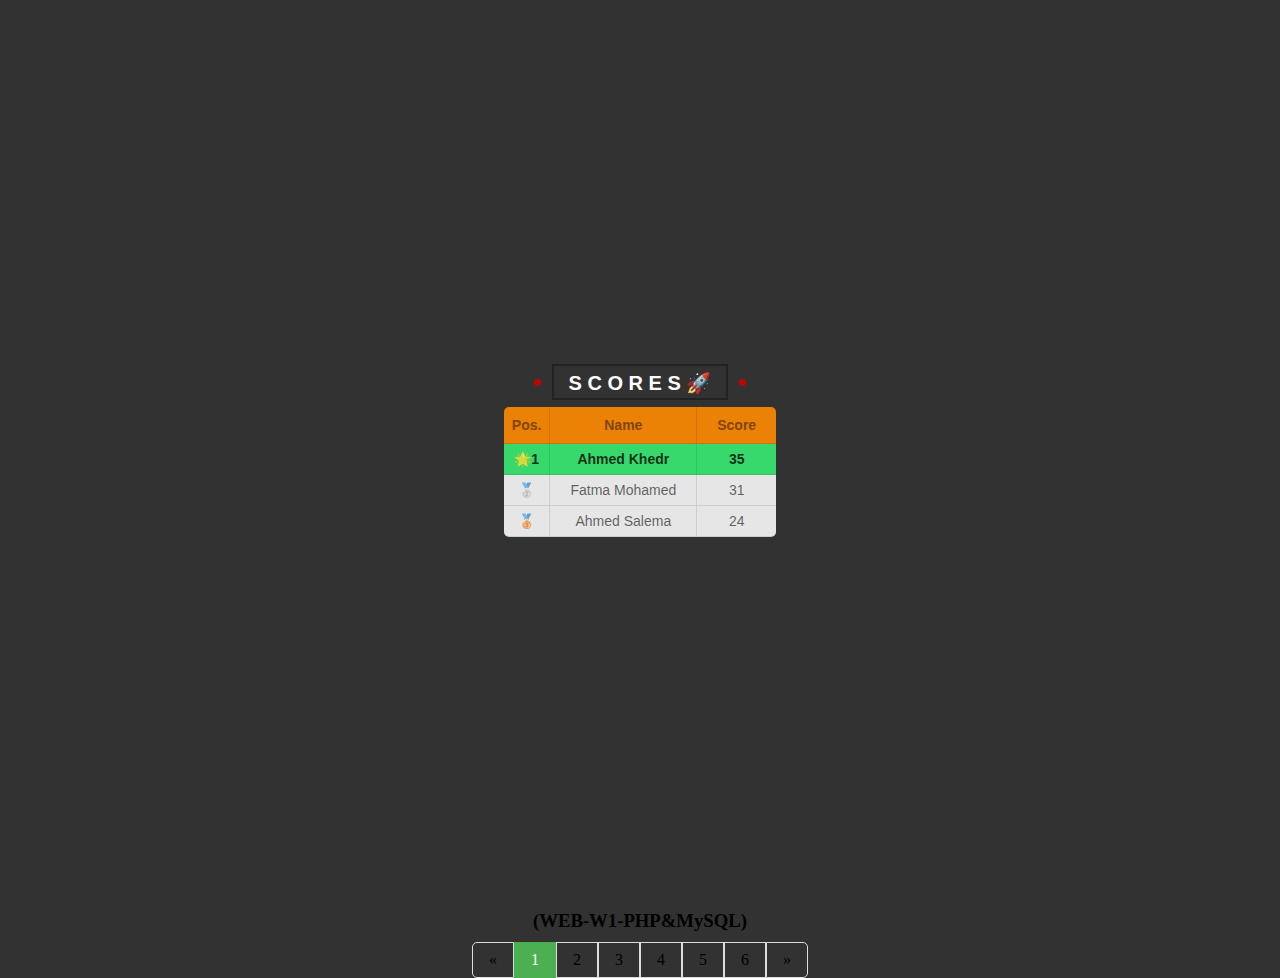
<file: index.html>
<!DOCTYPE html>
<html lang="en">

<head>
   <meta charset="UTF-8" />
   <meta name="viewport" content="width=device-width, initial-scale=1.0" />
   <link rel="stylesheet" href="./table_style.css" />
   <script type="text/javascript" src="./table_handler.js"></script>
   <title id="page-no">1</title>
</head>

<body>
   <div class="table-div">
      <table>
         <caption>
            <div class="table-title">
               <h1>S C O R E S 🚀</h1>
            </div>
         </caption>
         <tr>
            <th>Pos</th>
            <th>Name</th>
            <th>Score</th>
         </tr>
         <tr class="top">
            <td>🌟1</td>
            <td>Ahmed Khedr</td>
            <td>35</td>
         </tr>
         <tr>
            <td>2</td>
            <td>Ahmed Salema</td>
            <td>24</td>
         </tr>
         <tr>
            <td>3</td>
            <td>Fatma Mohamed</td>
            <td>31</td>
         </tr>
      </table>
   </div>
   <div style="text-align: center; margin: 10px">
      <h3>(WEB-W1-PHP&MySQL)</h3>
   </div>
   <div class="pagination">
      <a href="#">&laquo;</a>
      <a class="active" href="#">1</a>
      <a>2</a>
      <a href="#">3</a>
      <a href="#">4</a>
      <a href="#">5</a>
      <a href="#">6</a>
      <a href="#">&raquo;</a>
   </div>
</body>

</html>
</file>
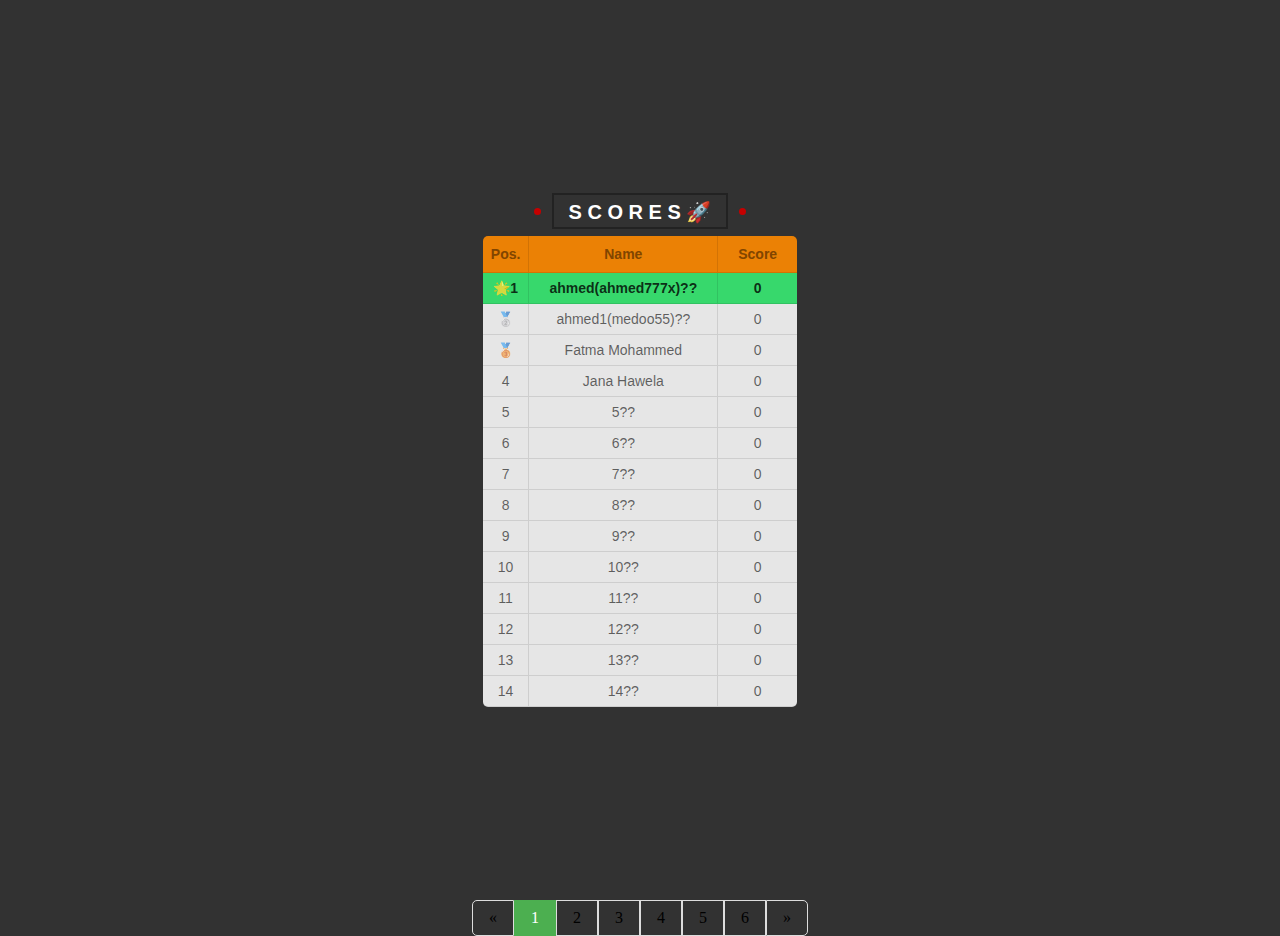
<file: scores_g1.html>
<!DOCTYPE html>
<html lang="en">
	<head>
		<meta charset="UTF-8" />
		<meta name="viewport" content="width=device-width, initial-scale=1.0" />
		<link rel="stylesheet" href="./table_style.css" />
		<script type="text/javascript" src="./table_handler.js"></script>
		<title id="page-no">1</title>
	</head>
	<body>
		<div class="table-div">
			<table>
				<caption>
					<div class="table-title">
						<h1>S C O R E S 🚀</h1>
					</div>
				</caption>
				<tr>
					<th>Pos</th>
					<th>Name</th>
					<th>Score</th>
				</tr>
				<tr class="top">
					<td>🌟1</td>
					<td>ahmed(ahmed777x)??</td>
					<td>0</td>
				</tr>
				<tr>
					<td>2</td>
					<td>ahmed1(medoo55)??</td>
					<td>0</td>
				</tr>
				<tr>
					<td>3</td>
					<td>Fatma Mohammed</td>
					<td>0</td>
				</tr>
				<tr>
					<td>4</td>
					<td>Jana Hawela</td>
					<td>0</td>
				</tr>
				<tr>
					<td>5</td>
					<td>5??</td>
					<td>0</td>
				</tr>
				<tr>
					<td>6</td>
					<td>6??</td>
					<td>0</td>
				</tr>
				<tr>
					<td>7</td>
					<td>7??</td>
					<td>0</td>
				</tr>
				<tr>
					<td>8</td>
					<td>8??</td>
					<td>0</td>
				</tr>
				<tr>
					<td>9</td>
					<td>9??</td>
					<td>0</td>
				</tr>
				<tr>
					<td>10</td>
					<td>10??</td>
					<td>0</td>
				</tr>
				<tr>
					<td>11</td>
					<td>11??</td>
					<td>0</td>
				</tr>
				<tr>
					<td>12</td>
					<td>12??</td>
					<td>0</td>
				</tr>
				<tr>
					<td>13</td>
					<td>13??</td>
					<td>0</td>
				</tr>
				<tr>
					<td>14</td>
					<td>14??</td>
					<td>0</td>
				</tr>
			</table>
		</div>

		<div class="pagination">
			<a href="#">&laquo;</a>
			<a href="#">1</a>
			<a class="active" href="#">2</a>
			<a href="#">3</a>
			<a href="#">4</a>
			<a href="#">5</a>
			<a href="#">6</a>
			<a href="#">&raquo;</a>
		</div>
	</body>
</html>
</file>
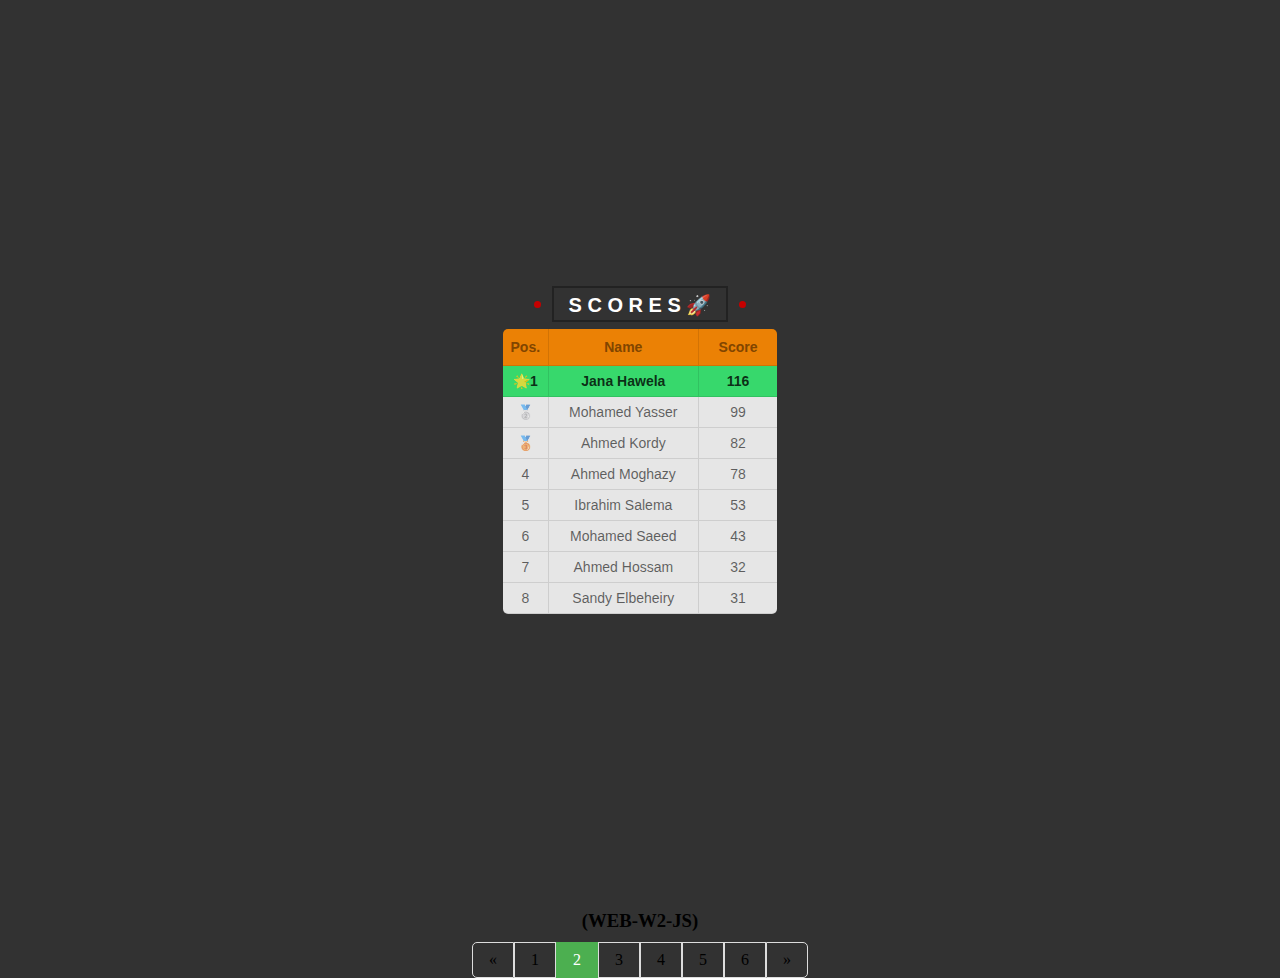
<file: scores_g2.html>
<!DOCTYPE html>
<html lang="en">
	<head>
		<meta charset="UTF-8" />
		<meta name="viewport" content="width=device-width, initial-scale=1.0" />
		<link rel="stylesheet" href="./table_style.css" />
		<script type="text/javascript" src="./table_handler.js"></script>
		<title id="page-no">2</title>
	</head>
	<body>
		<div class="table-div">
			<table>
				<caption>
					<div class="table-title">
						<h1>S C O R E S 🚀</h1>
					</div>
				</caption>
				<tr>
					<th>Pos</th>
					<th>Name</th>
					<th>Score</th>
				</tr>
				<tr class="top">
					<td>🌟1</td>
					<td>Ahmed Hossam</td>
					<td>32</td>
				</tr>
				<tr>
					<td>2</td>
					<td>Ahmed Kordy</td>
					<td>82</td>
				</tr>
				<tr>
					<td>3</td>
					<td>Jana Hawela</td>
					<td>116</td>
				</tr>
				<tr>
					<td>4</td>
					<td>Mohamed Yasser</td>
					<td>99</td>
				</tr>
				<tr>
					<td>5</td>
					<td>Mohamed Saeed</td>
					<td>43</td>
				</tr>
				<tr>
					<td>6</td>
					<td>Ahmed Moghazy</td>
					<td>78</td>
				</tr>
				<tr>
					<td>7</td>
					<td>Ibrahim Salema</td>
					<td>53</td>
				</tr>
				<tr>
					<td>8</td>
					<td>Sandy Elbeheiry</td>
					<td>31</td>
				</tr>
			</table>
		</div>
		<div style="text-align: center; margin: 10px"><h3>(WEB-W2-JS)</h3></div>

		<div class="pagination">
			<a href="#">&laquo;</a>
			<a href="#">1</a>
			<a class="active" href="#">2</a>
			<a href="#">3</a>
			<a href="#">4</a>
			<a href="#">5</a>
			<a href="#">6</a>
			<a href="#">&raquo;</a>
		</div>
	</body>
</html>
</file>
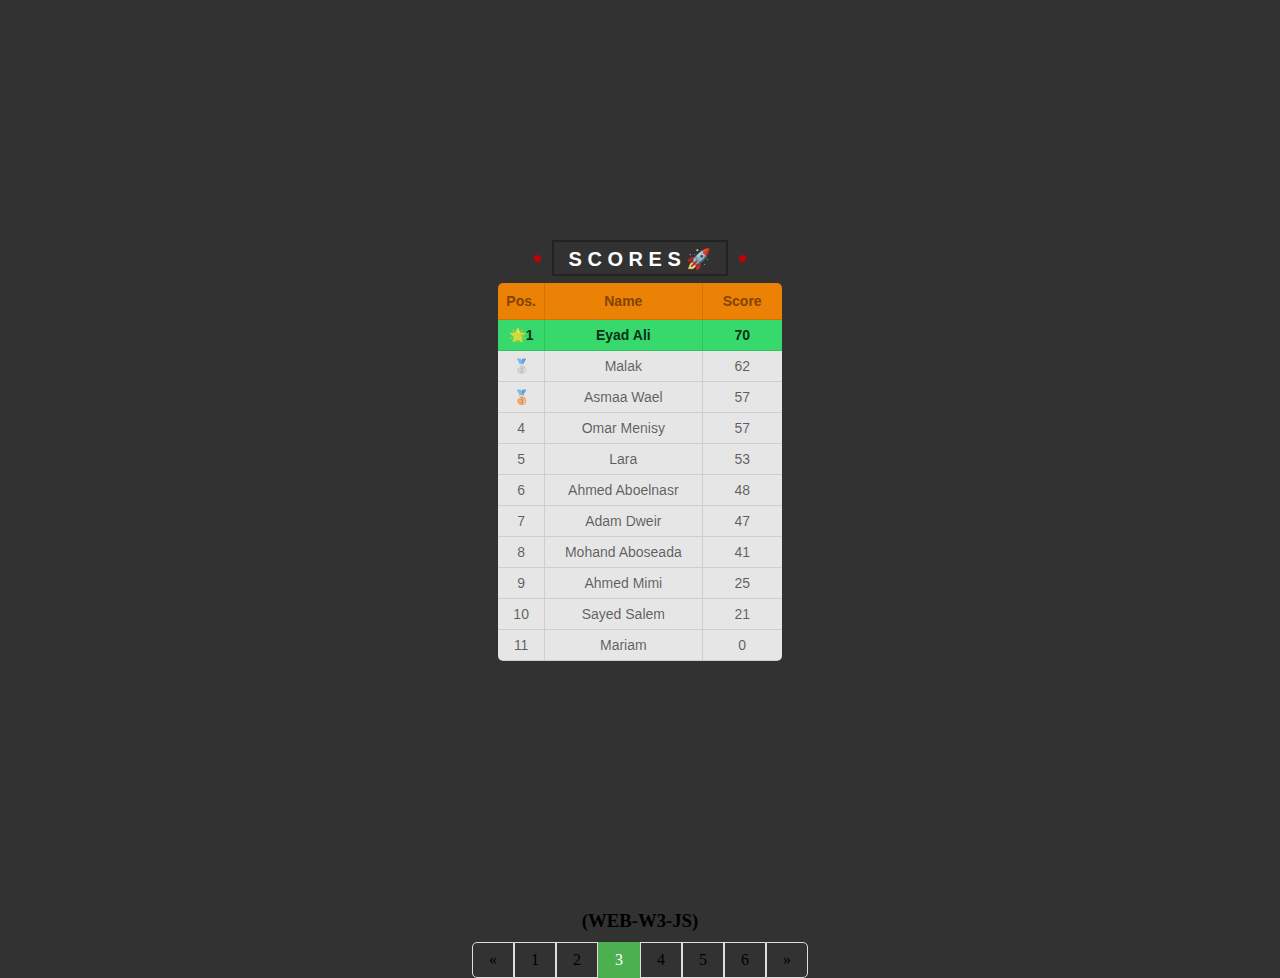
<file: scores_g3.html>
<!DOCTYPE html>
<html lang="en">
	<head>
		<meta charset="UTF-8" />
		<meta name="viewport" content="width=device-width, initial-scale=1.0" />
		<link rel="stylesheet" href="./table_style.css" />
		<script type="text/javascript" src="./table_handler.js"></script>
		<title id="page-no">3</title>
	</head>
	<body>
		<div class="table-div">
			<table>
				<caption>
					<div class="table-title">
						<h1>S C O R E S 🚀</h1>
					</div>
				</caption>
				<tr>
					<th>Pos</th>
					<th>Name</th>
					<th>Score</th>
				</tr>
				<tr class="top">
					<td>🌟1</td>
					<td>Adam Dweir</td>
					<td>47</td>
				</tr>
				<tr>
					<td>2</td>
					<td>Asmaa Wael</td>
					<td>57</td>
				</tr>
				<tr>
					<td>3</td>
					<td>Mohand Aboseada</td>
					<td>41</td>
				</tr>
				<tr>
					<td>4</td>
					<td>Ahmed Aboelnasr</td>
					<td>48</td>
				</tr>
				<tr>
					<td>5</td>
					<td>Ahmed Mimi</td>
					<td>25</td>
				</tr>
				<tr>
					<td>6</td>
					<td>Omar Menisy</td>
					<td>57</td>
				</tr>
				<tr>
					<td>7</td>
					<td>Eyad Ali</td>
					<td>70</td>
				</tr>
				<tr>
					<td>8</td>
					<td>Sayed Salem</td>
					<td>21</td>
				</tr>
				<tr>
					<td>9</td>
					<td>Lara</td>
					<td>53</td>
				</tr>
				<tr>
					<td>10</td>
					<td>Malak</td>
					<td>62</td>
				</tr>
				<tr>
					<td>11</td>
					<td>Mariam</td>
					<td>0</td>
				</tr>
			</table>
		</div>
		<div style="text-align: center; margin: 10px"><h3>(WEB-W3-JS)</h3></div>

		<div class="pagination">
			<a href="#">&laquo;</a>
			<a href="#">1</a>
			<a href="#">2</a>
			<a class="active" href="#">3</a>
			<a href="#">4</a>
			<a href="#">5</a>
			<a href="#">6</a>
			<a href="#">&raquo;</a>
		</div>
	</body>
</html>
</file>
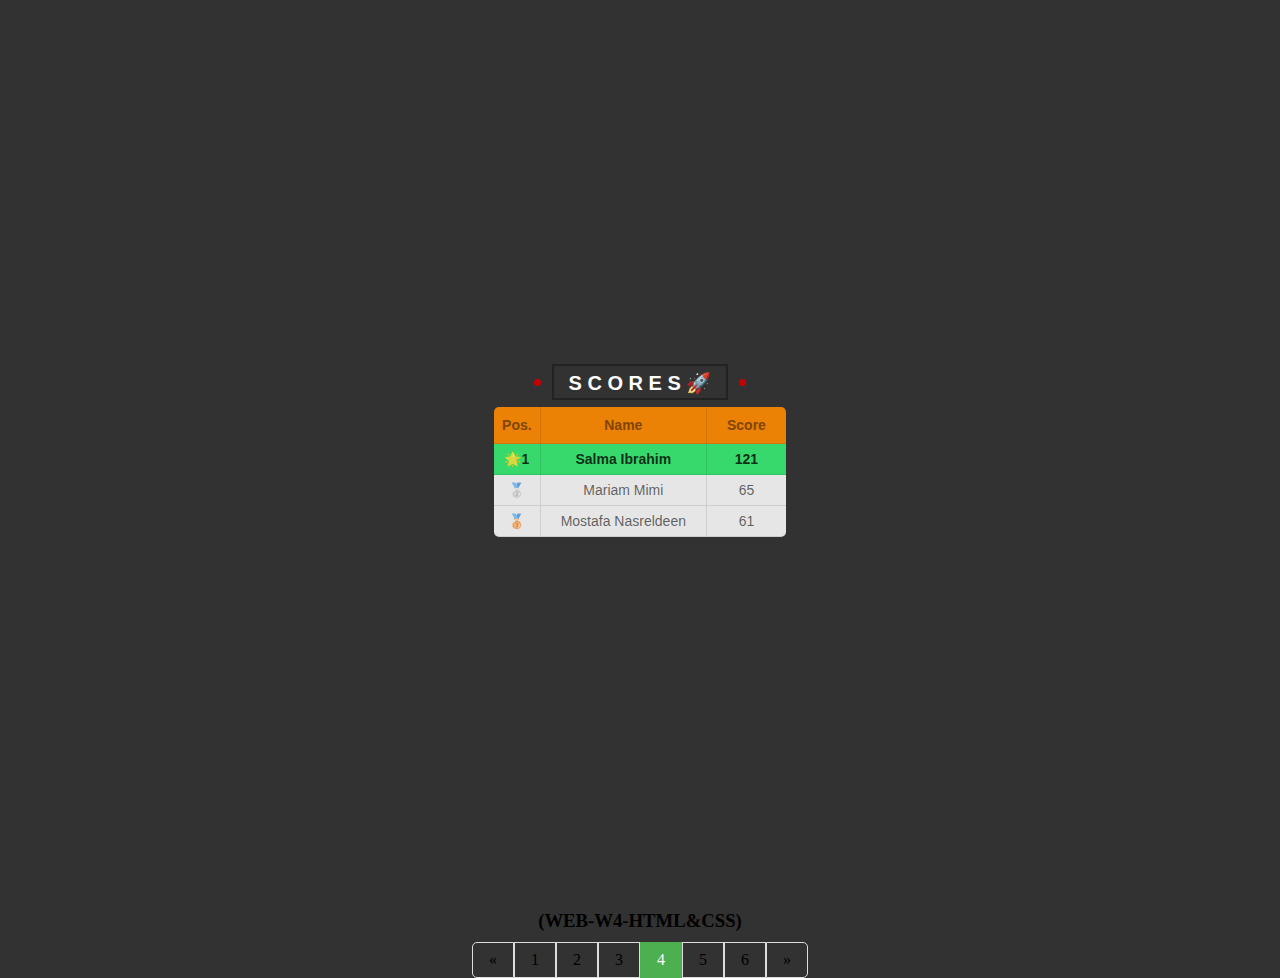
<file: scores_g4.html>
<!DOCTYPE html>
<html lang="en">
	<head>
		<meta charset="UTF-8" />
		<meta name="viewport" content="width=device-width, initial-scale=1.0" />
		<link rel="stylesheet" href="./table_style.css" />
		<script type="text/javascript" src="./table_handler.js"></script>
		<title id="page-no">4</title>
	</head>
	<body>
		<div class="table-div">
			<table>
				<caption>
					<div class="table-title">
						<h1>S C O R E S 🚀</h1>
					</div>
				</caption>
				<tr>
					<th>Pos</th>
					<th>Name</th>
					<th>Score</th>
				</tr>
				<tr>
					<td>1</td>
					<td>Mariam Mimi</td>
					<td>65</td>
				</tr>
				<tr>
					<td>2</td>
					<td>Mostafa Nasreldeen</td>
					<td>61</td>
				</tr>
				<tr>
					<td>3</td>
					<td>Salma Ibrahim</td>
					<td>121</td>
				</tr>
			</table>
		</div>
		<div style="text-align: center; margin: 10px"><h3>(WEB-W4-HTML&CSS)</h3></div>
		<div class="pagination">
			<a href="#">&laquo;</a>
			<a href="#">1</a>
			<a href="#">2</a>
			<a href="#">3</a>
			<a class="active" href="#">4</a>
			<a href="#">5</a>
			<a href="#">6</a>
			<a href="#">&raquo;</a>
		</div>
	</body>
</html>
</file>
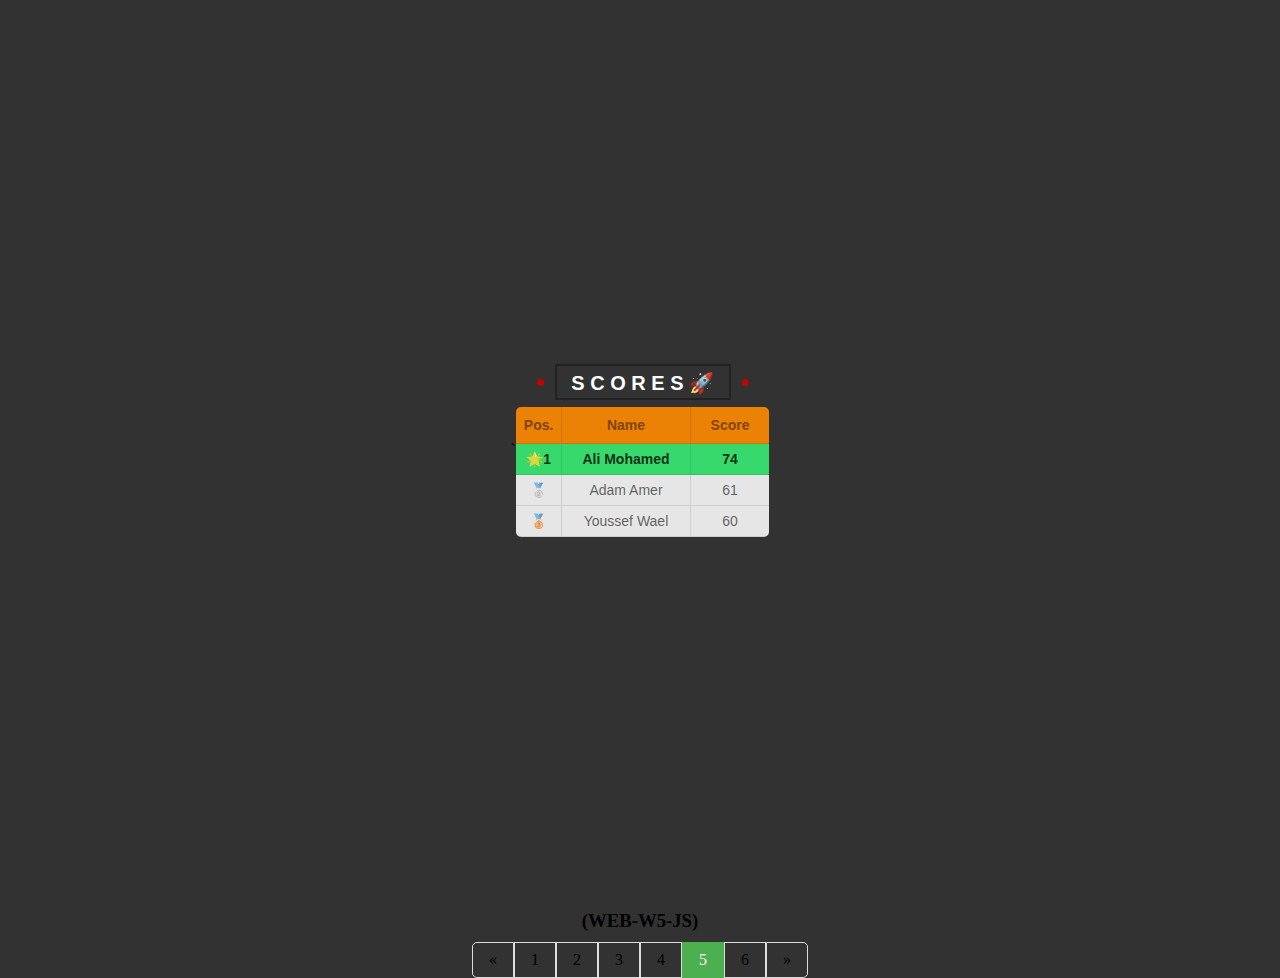
<file: scores_g5.html>
<!DOCTYPE html>
<html lang="en">
	<head>
		<meta charset="UTF-8" />
		<meta name="viewport" content="width=device-width, initial-scale=1.0" />
		<link rel="stylesheet" href="./table_style.css" />
		<script type="text/javascript" src="./table_handler.js"></script>
		<title id="page-no">5</title>
	</head>
	<body>
		<div class="table-div">
			<table>
				<caption>
					<div class="table-title">
						<h1>S C O R E S 🚀</h1>
					</div>
				</caption>
				<tr>
					<th>Pos</th>
					<th>Name</th>
					<th>Score</th>
				</tr>
				<tr class="top">
					<td>🌟1</td>
					<td>Adam Amer</td>`
					<td>61</td>
				</tr>
				<tr>
					<td>2</td>
					<td>Ali Mohamed</td>
					<td>74</td>
				</tr>
				<tr>
					<td>3</td>
					<td>Youssef Wael</td>
					<td>60</td>
				</tr>
			</table>
		</div>
		<div style="text-align: center; margin: 10px"><h3>(WEB-W5-JS)</h3></div>
		<div class="pagination">
			<a href="#">&laquo;</a>
			<a href="#">1</a>
			<a class="active" href="#">2</a>
			<a href="#">3</a>
			<a href="#">4</a>
			<a href="#">5</a>
			<a href="#">6</a>
			<a href="#">&raquo;</a>
		</div>
	</body>
</html>
</file>
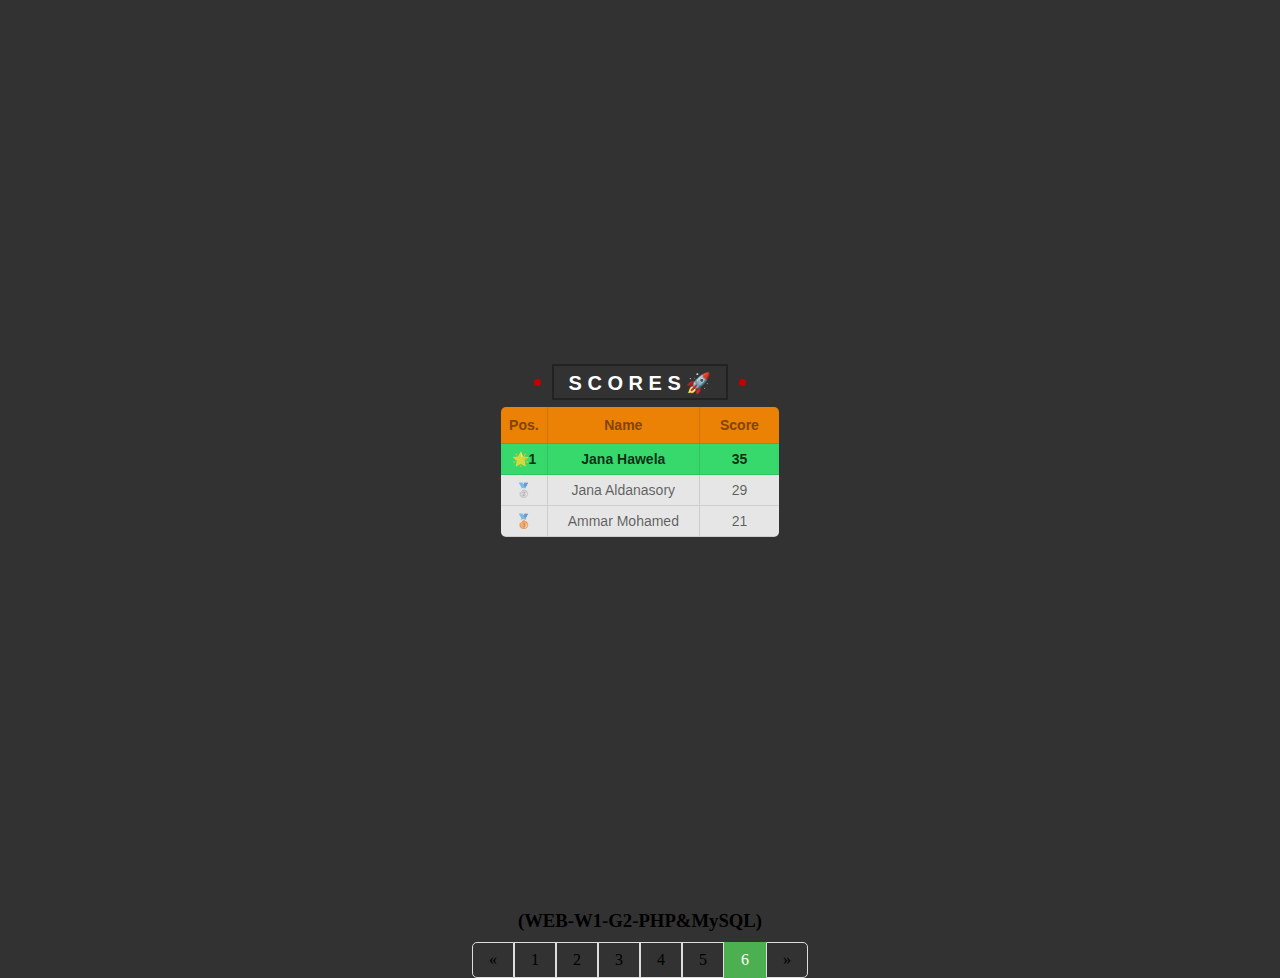
<file: scores_g6.html>
<!DOCTYPE html>
<html lang="en">

<head>
	<meta charset="UTF-8" />
	<meta name="viewport" content="width=device-width, initial-scale=1.0" />
	<link rel="stylesheet" href="./table_style.css" />
	<script type="text/javascript" src="./table_handler.js"> </script>
	<title id="page-no">6</title>
</head>

<body>
	<div class="table-div">
		<table>
			<caption>
				<div class="table-title">
					<h1>S C O R E S 🚀</h1>
				</div>
			</caption>
			<tr>
				<th>Pos</th>
				<th>Name</th>
				<th>Score</th>
			</tr>
			<tr class="top">
				<td>🌟1</td>
				<td>Ammar Mohamed</td>
				<td>21</td>
			</tr>
			<tr>
				<td>2</td>
				<td>Jana Hawela</td>
				<td>35</td>
			</tr>
			<tr>
				<td>3</td>
				<td>Jana Aldanasory</td>
				<td>29</td>
			</tr>
		</table>
	</div>
	<div style="text-align: center; margin: 10px">
		<h3>(WEB-W1-G2-PHP&MySQL)</h3>
	</div>
	<div class="pagination">
		<a href="#">&laquo;</a>
		<a href="#">1</a>
		<a class="active" href="#">2</a>
		<a href="#">3</a>
		<a href="#">4</a>
		<a href="#">5</a>
		<a href="#">6</a>
		<a href="#">&raquo;</a>
	</div>
</body>

</html>
</file>
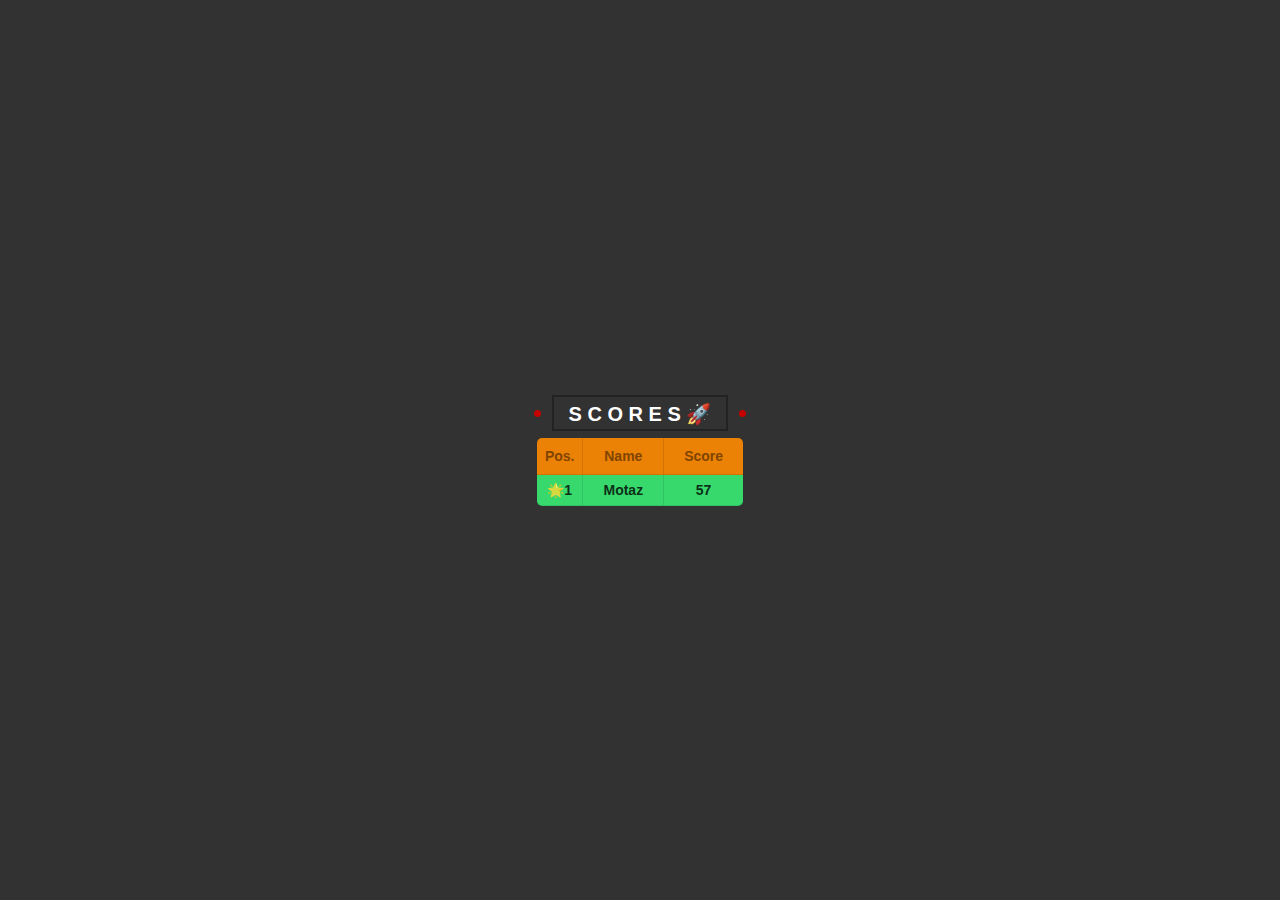
<file: scores_p1_mot_php.html>
<!DOCTYPE html>
<html lang="en">
	<head>
		<meta charset="UTF-8" />
		<meta name="viewport" content="width=device-width, initial-scale=1.0" />
		<link rel="stylesheet" href="./table_style.css" />
		<script type="text/javascript" src="./table_handler.js"> </script>
		<title id="page-no">scores_p1_mot_php</title>
	</head>
	<body>
		<div class="table-div">
			<table>
				<caption>
					<div class="table-title">
						<h1>S C O R E S 🚀</h1>
					</div>
				</caption>
				<tr>
					<th>Pos</th>
					<th>Name</th>
					<th>Score</th>
				</tr>
				<tr class="top">
					<td>🌟1</td>
					<td>Motaz</td>
					<td>57</td>
				</tr>
			</table>
		</div>

	</body>
</html>
</file>
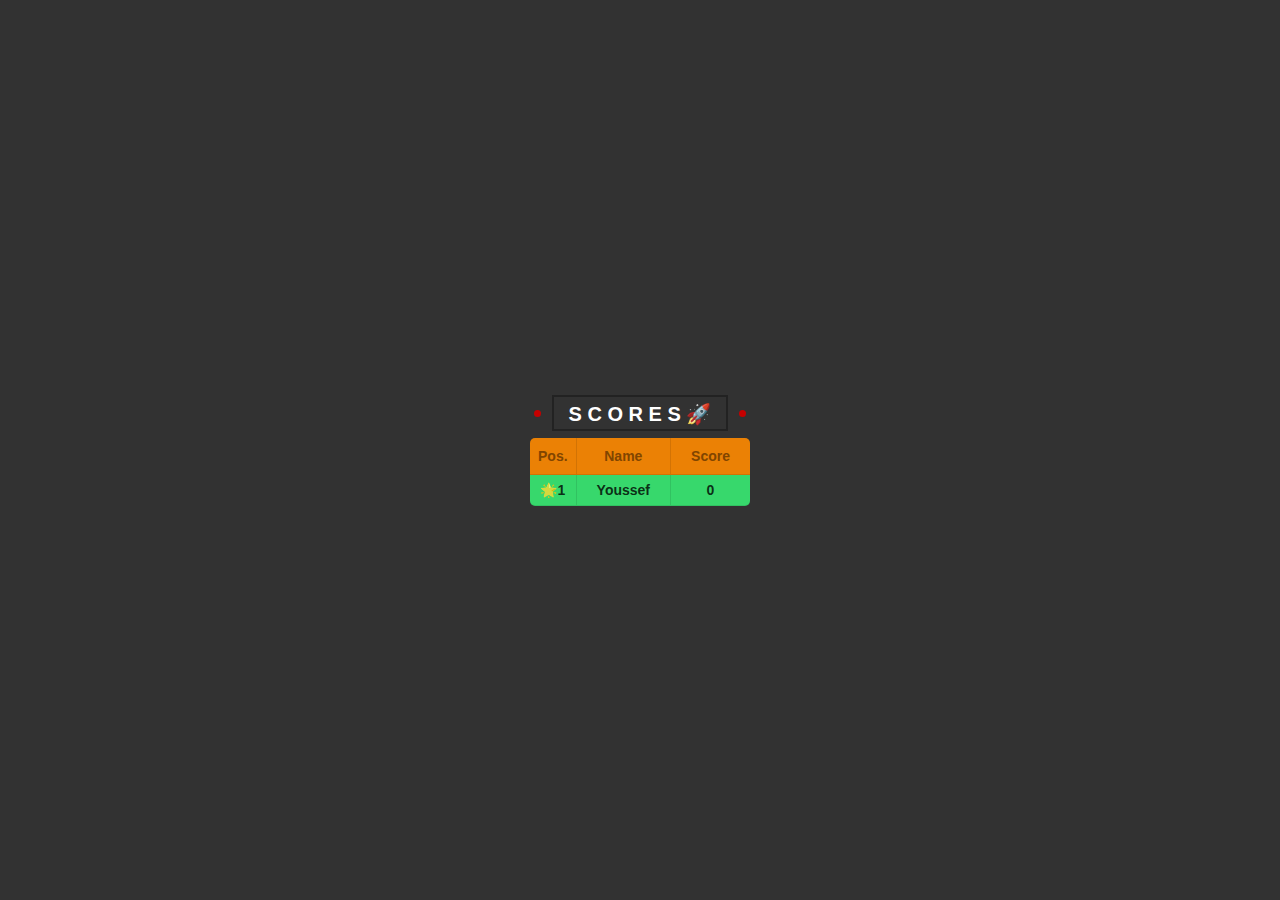
<file: scores_p2_youssef_scratch.html>
<!DOCTYPE html>
<html lang="en">
	<head>
		<meta charset="UTF-8" />
		<meta name="viewport" content="width=device-width, initial-scale=1.0" />
		<link rel="stylesheet" href="./table_style.css" />
		<script type="text/javascript" src="./table_handler.js"> </script>
		<title id="page-no">scores_p2_youssef_web</title>
	</head>
	<body>
		<div class="table-div">
			<table>
				<caption>
					<div class="table-title">
						<h1>S C O R E S 🚀</h1>
					</div>
				</caption>
				<tr>
					<th>Pos</th>
					<th>Name</th>
					<th>Score</th>
				</tr>
				<tr class="top">
					<td>🌟1</td>
					<td>Youssef</td>
					<td>0</td>
				</tr>
			</table>
		</div>

	</body>
</html>
</file>
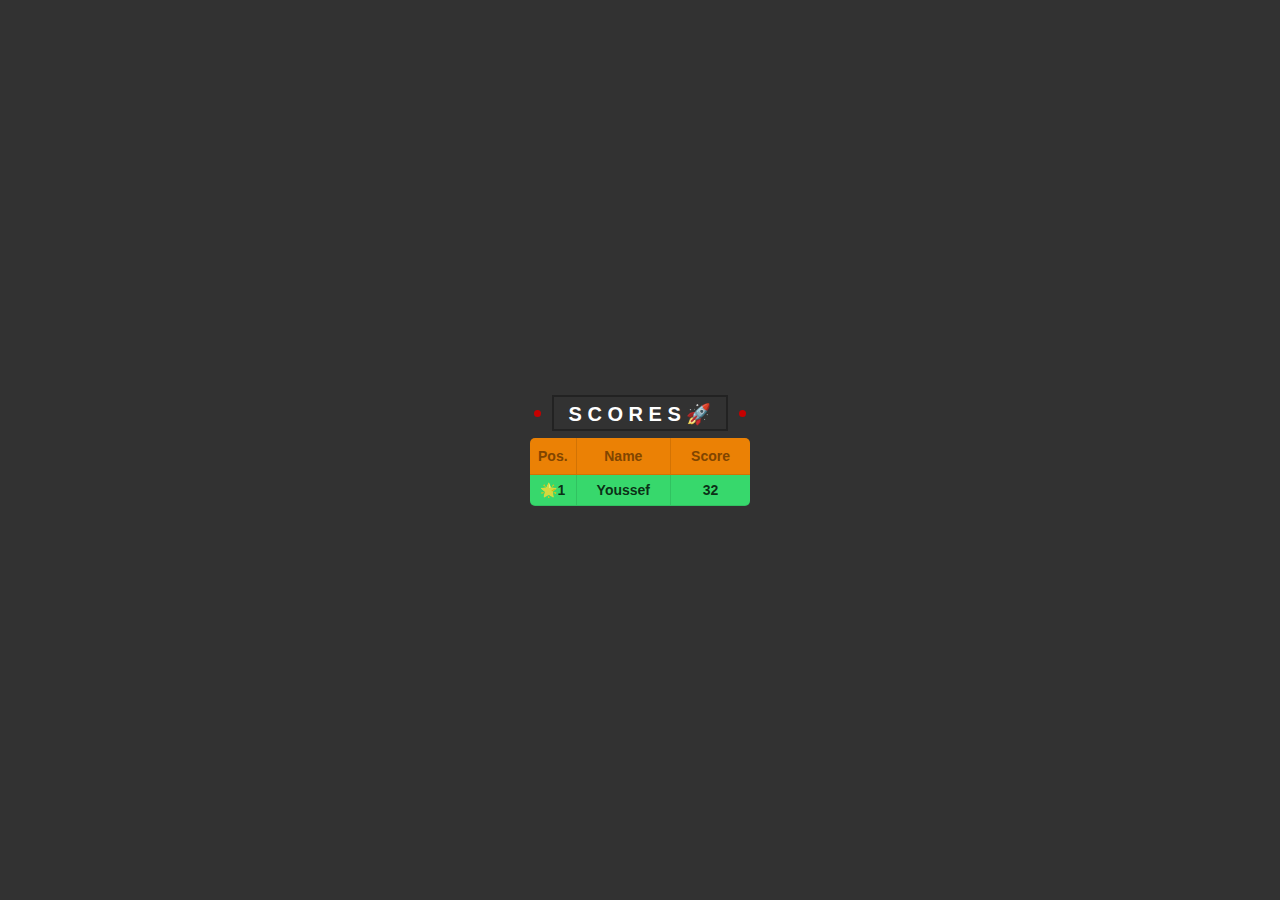
<file: scores_p2_youssef_web.html>
<!DOCTYPE html>
<html lang="en">
	<head>
		<meta charset="UTF-8" />
		<meta name="viewport" content="width=device-width, initial-scale=1.0" />
		<link rel="stylesheet" href="./table_style.css" />
		<script type="text/javascript" src="./table_handler.js"> </script>
		<title id="page-no">scores_p2_youssef_web</title>
	</head>
	<body>
		<div class="table-div">
			<table>
				<caption>
					<div class="table-title">
						<h1>S C O R E S 🚀</h1>
					</div>
				</caption>
				<tr>
					<th>Pos</th>
					<th>Name</th>
					<th>Score</th>
				</tr>
				<tr class="top">
					<td>🌟1</td>
					<td>Youssef</td>
					<td>32</td>
				</tr>
			</table>
		</div>

	</body>
</html>
</file>
<file: table_style.css>
/* table styling */

* {
	padding: 0;
	margin: 0;
	background: rgba(50, 50, 50, 1);
}
.table-div {
	display: flex;
	justify-content: center;
	align-items: center;
	height: 100vh;
}

table {
	font-family: "Lucida Sans Unicode", "Lucida Grande", Sans-Serif;
	font-size: 14px;
	border-radius: 10px;
	border-spacing: 0;
	text-align: center;
}

caption {
	color: white;
	margin-bottom: 7px;
	font-size: 20px;
}

th {
	background: rgba(255, 137, 0, 0.9);
	padding: 10px 20px;
	color: rgba(129, 69, 0, 1);
}
th,
td {
	border-style: solid;
	border-width: 0 1px 1px 0;
	border-color: rgba(0, 0, 0, 0.1);
}

th:first-child {
	border-top-left-radius: 5px;
}
th:last-child {
	border-top-right-radius: 5px;
	border-right: none;
}
th:first-child,
td:first-child {
	padding: 7px 8px;
}

td {
	padding: 7px 20px;
	background: rgba(230, 230, 230, 1);
	color: rgba(0, 0, 0, 0.6);
}

.top td {
	color: rgba(0, 0, 0, 1);
	font-weight: bold;
	background: #37d86c;
	color: rgba(0, 0, 0, 0.8);
}

tr:last-child td:first-child {
	border-radius: 0 0 0 5px;
}
tr:last-child td:last-child {
	border-radius: 0 0 5px 0;
}
tr td:last-child {
	border-right: none;
}

td:hover {
	background-color: #6a7080;
}

/* ------- table title styling -------------*/
.table-title h1 {
	position: relative;
	font-size: 20px;
	font-weight: 700;
	letter-spacing: 0px;
	text-transform: uppercase;
	width: 150px;
	text-align: center;
	margin: auto;
	white-space: nowrap;
	border: 2px solid #222;
	padding: 5px 11px 3px 11px;
}
.table-title h1:before,
.table-title h1:after {
	background-color: #c50000;
	position: absolute;
	content: "";
	height: 7px;

	width: 7px;
	border-radius: 50%;
	bottom: 12px;
}
.table-title h1:before {
	left: -20px;
}
.table-title h1:after {
	right: -20px;
}

/* ------- pagination style -------------*/
.pagination {
	display: flex;
	justify-content: center;
}

.pagination a {
	color: black;
	float: left;
	padding: 8px 16px;
	text-decoration: none;
	border: 1px solid #ddd;
}

.pagination a.active {
	background-color: #4caf50;
	color: white;
	border: 1px solid #4caf50;
}

.pagination a:hover:not(.active) {
	background-color: #ddd;
}

.pagination a:first-child {
	border-top-left-radius: 5px;
	border-bottom-left-radius: 5px;
}

.pagination a:last-child {
	border-top-right-radius: 5px;
	border-bottom-right-radius: 5px;
}
</file>
